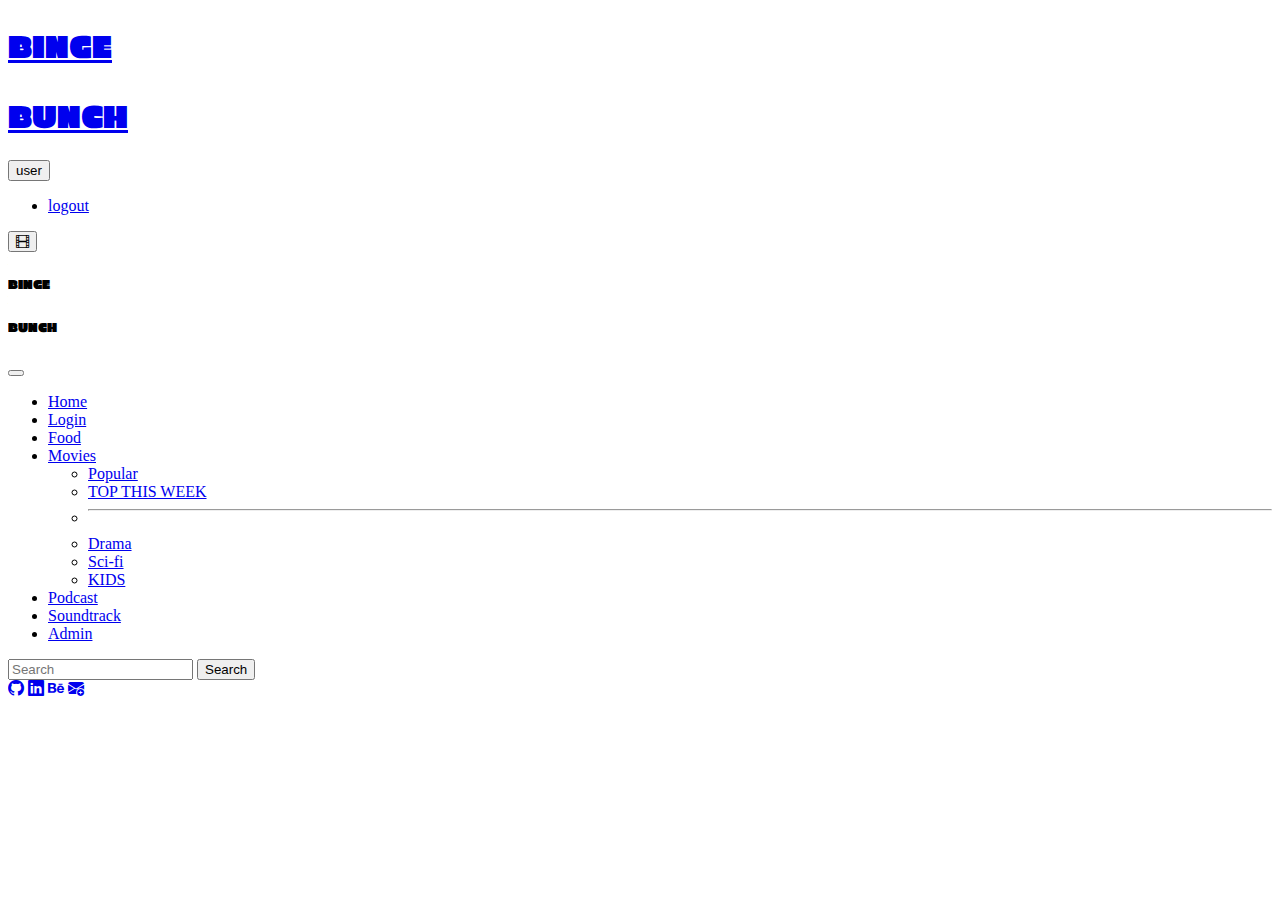
<file: index.html>
<!DOCTYPE html>
<html lang="en">
<head>
    <meta charset="UTF-8">
    <meta http-equiv="X-UA-Compatible" content="IE=edge">
    <meta name="viewport" content="width=device-width, initial-scale=1.0">
    <link rel="icon" type="image/x-icon" href="https://i.gifer.com/Rjt5.gif">
    <title>BINGE BUNCH</title>
    <link href="https://cdn.jsdelivr.net/npm/bootstrap@5.2.0/dist/css/bootstrap.min.css" rel="stylesheet" integrity="sha384-gH2yIJqKdNHPEq0n4Mqa/HGKIhSkIHeL5AyhkYV8i59U5AR6csBvApHHNl/vI1Bx" crossorigin="anonymous">
    <link href="https://fonts.googleapis.com/css2?family=Erica+One&display=swap" rel="stylesheet">    <link rel="stylesheet" href="https://cdn.jsdelivr.net/npm/bootstrap-icons@1.9.1/font/bootstrap-icons.css">
    <link rel="stylesheet" href="Pages/style.css">
    <link rel="stylesheet" href="Pages/SOUNDTRACK/soundtrack.css">
    <link rel="stylesheet" href="Pages/Home/home.css">
    <link rel="stylesheet" href="Pages/Login/login.css">
    <link rel="stylesheet" href="Pages/Food/food.css">
    <link rel="stylesheet" href="Pages/Movies/movies.css">
</head>
<body class="m-0 p-0 bg-black text-white">
    <header class="navbar navbar-dark bg-black fixed-top shadow-5-strong opacity-75 sticky-top">
            <div class="container-fluid">
              <a class="navbar-brand d-flex" href="#"><h1 class="text-danger app_logo">BINGE</h1><h1 class="text-white app_logo">BUNCH</h1></a>

              <div class="btn-group">
                <button type="button" class="btn btn-danger dropdown-toggle" data-bs-toggle="dropdown" aria-expanded="false" id="hedearUser">
                  user
                </button>
                <ul class="dropdown-menu">
                  <li><a class="dropdown-item" href="#" onclick="logout()">logout</a></li>
                </ul>
              </div>

              <button class="navbar-toggler" type="button" data-bs-toggle="offcanvas" data-bs-target="#offcanvasDarkNavbar" aria-controls="offcanvasDarkNavbar">
                <i class="navbar-toggler-bi bi-film"></i>
              </button>
              <div class="offcanvas offcanvas-end text-bg-dark" tabindex="-1" id="offcanvasDarkNavbar" aria-labelledby="offcanvasDarkNavbarLabel">
                <div class="offcanvas-header">
                  <h5 class="offcanvas-title text-danger" id="offcanvasDarkNavbarLabel"><h5 class="text-danger app_logo">BINGE<h5 class="text-white app_logo">BUNCH</h5></h5></h5>
                  <button type="button" class="btn-close btn-close-white" data-bs-dismiss="offcanvas" aria-label="Close"></button>
                </div>
                <div class="offcanvas-body">
                  <ul class="navbar-nav justify-content-end flex-grow-1 pe-3">
                    <li class="nav-item">
                      <a class="nav-link" href="#" onclick="changeMainContent('Home')">Home</a>
                    </li>
                    <li class="nav-item">
                      <a class="nav-link" href="#" onclick="changeMainContent('Login')">Login</a>
                    </li>
                    <li class="nav-item">
                      <a class="nav-link" href="#" onclick="changeMainContent('Food')">Food</a>
                    </li>
                    <li class="nav-item dropdown">
                      <a class="nav-link dropdown-toggle" href="#" role="button" data-bs-toggle="dropdown" aria-expanded="false">
                        Movies
                      </a>
                      <ul class="dropdown-menu dropdown-menu-dark">
                        <li><a class="dropdown-item" href="#" onclick="changeMainContent('Popular')">Popular</a></li>
                        <li><a class="dropdown-item" href="#" onclick="changeMainContent('TOP OF THE WEEK')">TOP THIS WEEK</a></li>
                        <li>
                          <hr class="dropdown-divider">
                        </li>
                        <li><a class="dropdown-item" href="#" onclick="changeMainContent('Drama')">Drama</a></li>
                        <li><a class="dropdown-item" href="#" onclick="changeMainContent('Sci-fi')">Sci-fi</a></li>
                        <li><a class="dropdown-item" href="#" onclick="changeMainContent('KIDS')">KIDS</a></li>
                      </ul>
                    </li>
                    <li class="nav-item">
                      <a class="nav-link" href="#" onclick="changeMainContent('Podcast')">Podcast</a>
                    </li>
                    <li class="nav-item">
                      <a class="nav-link" href="#" onclick="changeMainContent('Soundtrack')">Soundtrack</a>
                    </li>
                    <li class="nav-item dropdown">
                      <a class="nav-link" href="#" onclick="changeMainContent('Admin')">Admin</a>
                    </li>
                  </ul>
                  <form class="d-flex" role="search">
                    <input class="form-control me-2" type="search" placeholder="Search" aria-label="Search">
                    <button class="btn btn-danger" type="submit">Search</button>
                  </form>
                </div>
              </div>
            </div>
    </header>

    <main>
      <div id="div_container">
     
      </div>
    </main>
       <div class="container-fluid p-5 sticky-bottom d-flex justify-content-center">
               <a href="https://github.com/BatelHaiylo" target="_blank" class="px-5 link-danger"><i class="bi bi-github"></i></a>
               <a href="https://www.linkedin.com/in/batel-haiylo/" target="_blank" class="pe-5 link-danger"><i class="bi bi-linkedin"></i></a>
               <a href="https://www.behance.net/HAIYLOB" target="_blank" class="pe-5 link-danger"><i class="bi bi-behance"></i></a>
               <a href="mailto:inpo686@gmail.com?subject = Feedback&body = Message" class="link-danger"><i class="bi bi-envelope-plus-fill"></i></a>
       </div>
   </footer>
   <script src="https://cdn.jsdelivr.net/npm/bootstrap@5.2.0/dist/js/bootstrap.bundle.min.js" integrity="sha384-A3rJD856KowSb7dwlZdYEkO39Gagi7vIsF0jrRAoQmDKKtQBHUuLZ9AsSv4jD4Xa" crossorigin="anonymous"></script>    <script src="Pages/Admin/admin.js"></script>
    <script src="Services/moviesAPI.js"></script>
    <script src="Services/soundAPI.js"></script>
    <script src="Services/foodAPI.js"></script>
    <script src="Pages/Home/home.js"></script>
    <script src="Pages/Food/food.js"></script>
    <script src="Pages/Login/login.js"></script>
    <script src="Pages/Movies/drama.js"></script>
    <script src="Pages/Movies/sci-fi.js"></script>
    <script src="Pages/Movies/most-popular.js"></script>
    <script src="Pages/Movies/top-movies.js"></script>
    <script src="Pages/Movies/kids.js"></script>
    <script src="Pages/SOUNDTRACK/soundtrack.js"></script>
    <script src="Route/main.js"></script>
    
</body>
</html>
</file>
<file: Pages/style.css>
.app_logo{
    font-family: 'Erica One', cursive !important;
    font-weight: 400 !important;
}
</file>
<file: Pages/SOUNDTRACK/soundtrack.css>
#sound_heart:active{
    color: red;
}
</file>
<file: Pages/Home/home.css>
.home_big_img{
    display: none;
}

/* .card:hover>.frontHome{
    transform: perspective(600px) rotateY(-180deg);
    -webkit-transform: perspective(600px) rotateY(-180deg);
    position: relative;
    background-color: black;
    transition: transform .6s;
    opacity: 0;
    height: 100%;

} */
.frontHome{
    transform: perspective(600px) rotateY(0deg);
    -webkit-transform: perspective(600px) rotateY(0deg);
    background-color: black;
    opacity: 0;
    z-index: 0;
}
.frontHome:hover{
    transform: perspective(600px) rotateY(0deg);
    -webkit-transform: perspective(600px) rotateY(0deg);
    background-color: black;
    opacity: 1;
    z-index: 0;
}
</file>
<file: Pages/Login/login.css>
#login_page{
    background-image: url("https://i.gifer.com/PeCt.gif") !important;
    background-repeat: no-repeat!important;
    background-size: cover!important;
    min-height: 80vh ;
}
</file>
<file: Pages/Food/food.css>
#food_bg{
    background-image: url("https://images.pexels.com/photos/958545/pexels-photo-958545.jpeg?auto=compress&cs=tinysrgb&w=1260&h=750&dpr=1") !important;
    background-repeat: no-repeat!important;
    background-size: cover!important;
    min-height: 100vh ;
}
</file>
<file: Pages/Movies/movies.css>
/* .card:hover>.front{
    transform: perspective(600px) rotateY(-180deg);
    -webkit-transform: perspective(600px) rotateY(-180deg);
       position: relative;
    transition: transform .6s;
    background-color: black;
    opacity: 1;
    height: 100%;

}
.front{
    transform: perspective(600px) rotateY(0deg);
    -webkit-transform: perspective(600px) rotateY(0deg);
} */
.card:hover>.back{
    transform: perspective(600px) rotateY(0deg);
    -webkit-transform: perspective(600px) rotateY(0deg);
   position: absolute;
    transition: transform .6s;
    background-color: black;
    opacity: 1;
    height: 100%;
    display:block;

}
.back{
    transform: perspective(600px) rotateY(180deg);
    -webkit-transform: perspective(600px) rotateY(180deg);
}
 .back{
 opacity: 0;
}
#movie_heart:active{
    color: red;
}
#movie_tumb:hover{
    color: red;
}
</file>
